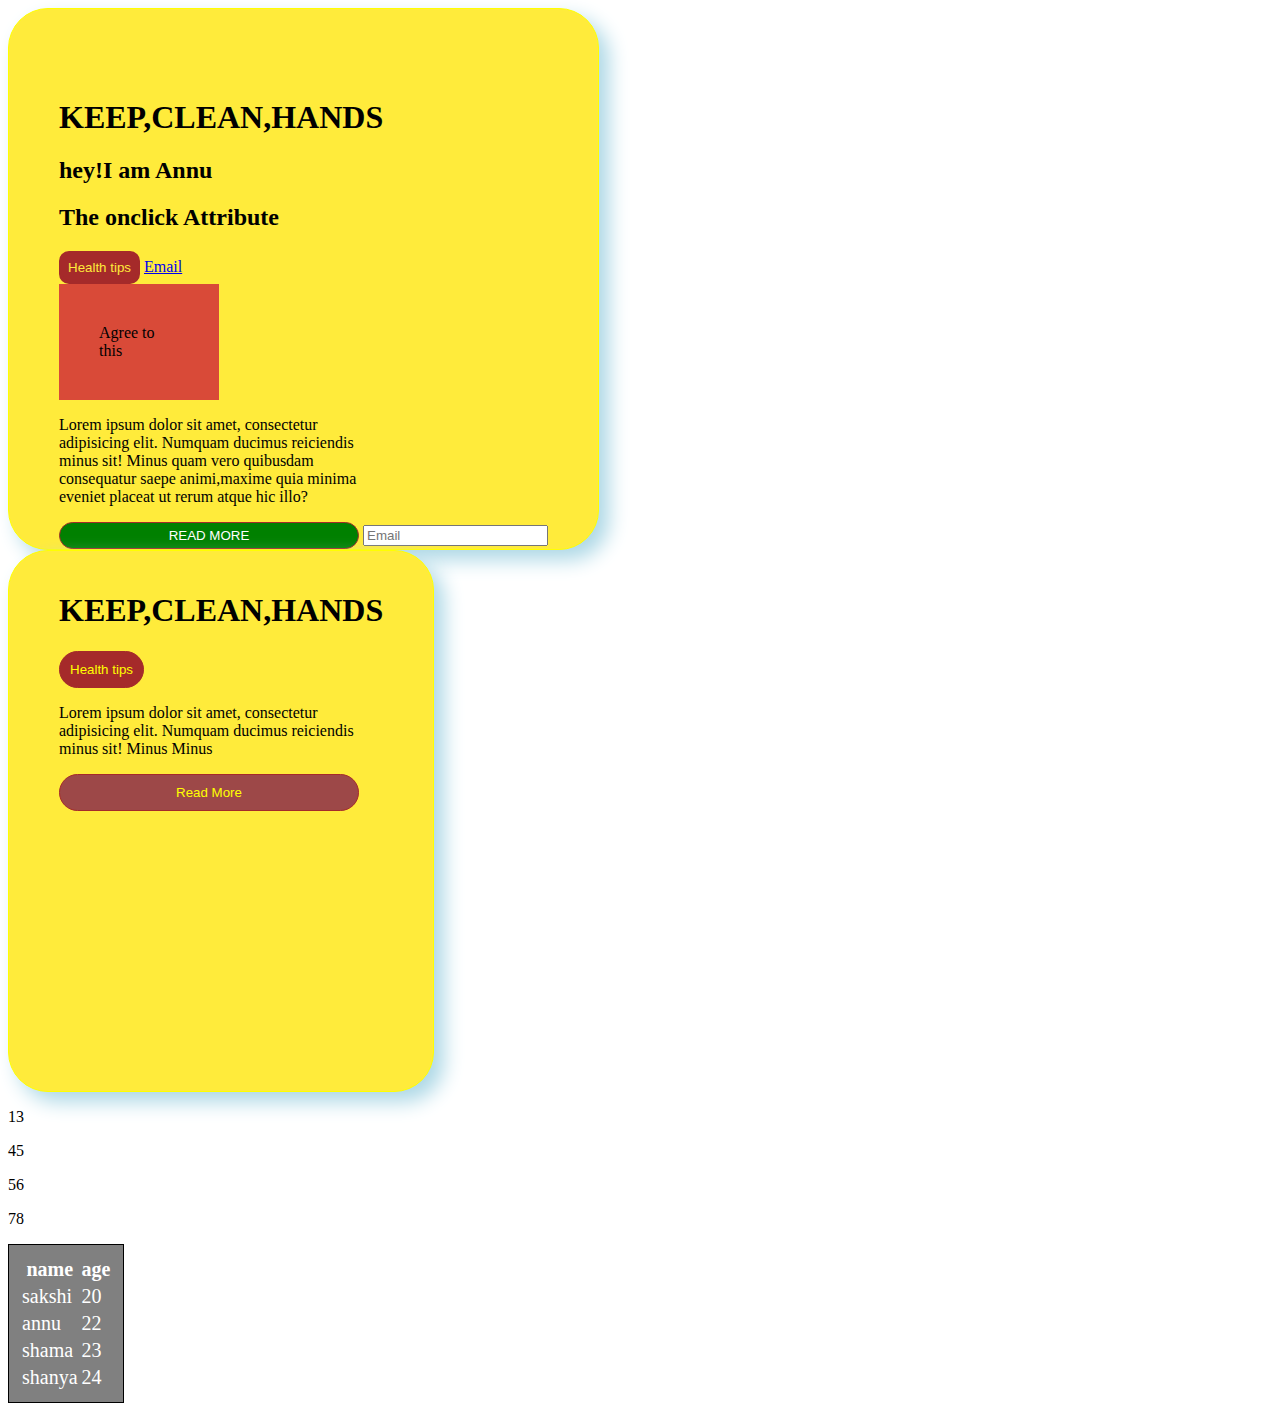
<file: index.html>
<html lang="en">

<head>
    <meta charset="UTF-8">
    <meta name="viewport" content="width=device-width, initial-scale=1.0">
    <title>Document</title>
    <link href="style.css" rel="stylesheet">
</head>

<body>
    <card>
        <div class="card_new">
            <div class="card_content">
                <h1 onclick="this.innerHTML = 'Ooops!'" class="heading">KEEP,CLEAN,HANDS</h1>
          
                <h2 id="for">hey!I am Annu</h2>

                <!-- <h1 onclick="this.innerHTML = 'Ooops!'">Click on this text!</h1> -->
                <h2 onclick="this.innerHTML='hello world'">The onclick Attribute</h2>
                <!-- <p id="form">fgggg</p> -->
                <button onmouseover="mOver(this)"onmouseout="mOut(this)"class="tips">Health tips</button>

                <a onclick="this.innerHTML='follow'" class="mail" href="">Email</a>
                <div onmousedown="mDown(this)" onmouseup="mUp(this)"
                style="background-color:#D94A38;width:80px; padding:40px;">Agree to this</div>
             </div>

                <p
                    onclick="this.innerHTML='The onload and onunload events are triggered when the user enters or leaves'">
                    Lorem ipsum dolor sit amet, consectetur adipisicing elit. Numquam ducimus reiciendis minus sit!
                    Minus
                    quam vero quibusdam consequatur saepe
                    animi,maxime quia minima eveniet placeat ut rerum atque hic illo?</p>

                <button  onmouseover="mOver(this)" onmouseout="mOut(this)"class="read">READ MORE</button>

                <input type="text" id="fname" placeholder="Email" oninput="upperCase()">
                <!-- Enter your name: <input type="text" id="fname" oninput="upperCase()"> -->
        </div>
    </card>
    <div class="new_card">

    </div>
    <div id="list"></div>
    <table id="table"></table>
    <script src="doc.js"></script>
</body>

</html>
</file>
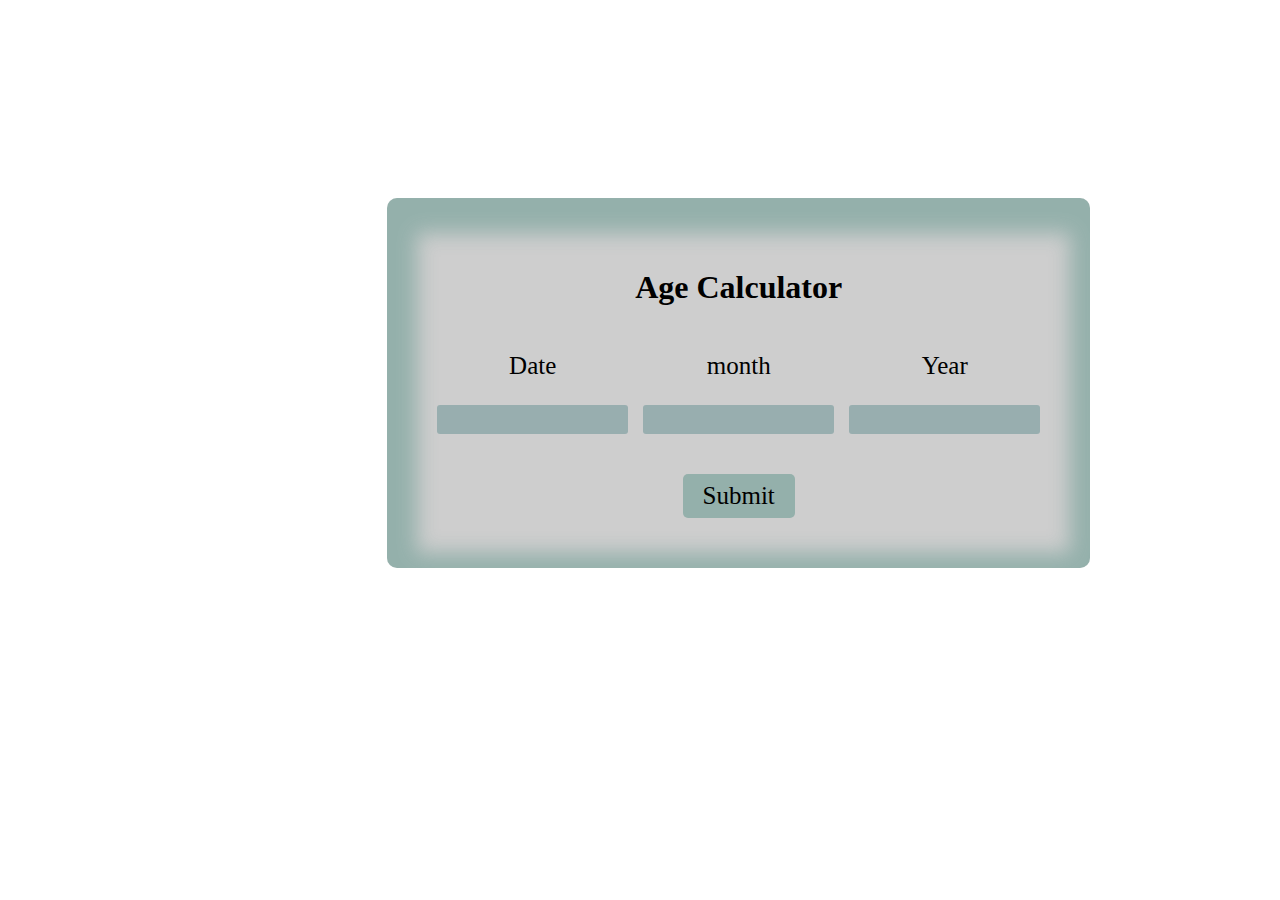
<file: age.html>
<html lang="en">

<head>
    <meta charset="UTF-8">
    <meta name="viewport" content="width=device-width, initial-scale=1.0">
    <title>Age Calculator</title>
</head>
<link href="./calculator.css" rel="stylesheet">

<body>
    <div class="Calculator">
        <h1>Age Calculator</h1>

        <div class="age">
            <div class="date">
                <p>Date</p>
                <input name="date" id="date" placeholder="">
            </div>
            <div class="month">
                <p>month</p>
                <input name="month" id="month" placeholder="">
            </div>
            <div class="year">
                <p>Year</p>
                <input name="year" id="year" placeholder="">
            </div>
        </div>
        <button type="submit" id="submit" name="submit">Submit</button>
     </div>

</body>
<script src="./clfile.js"></script>

</html>
</file>
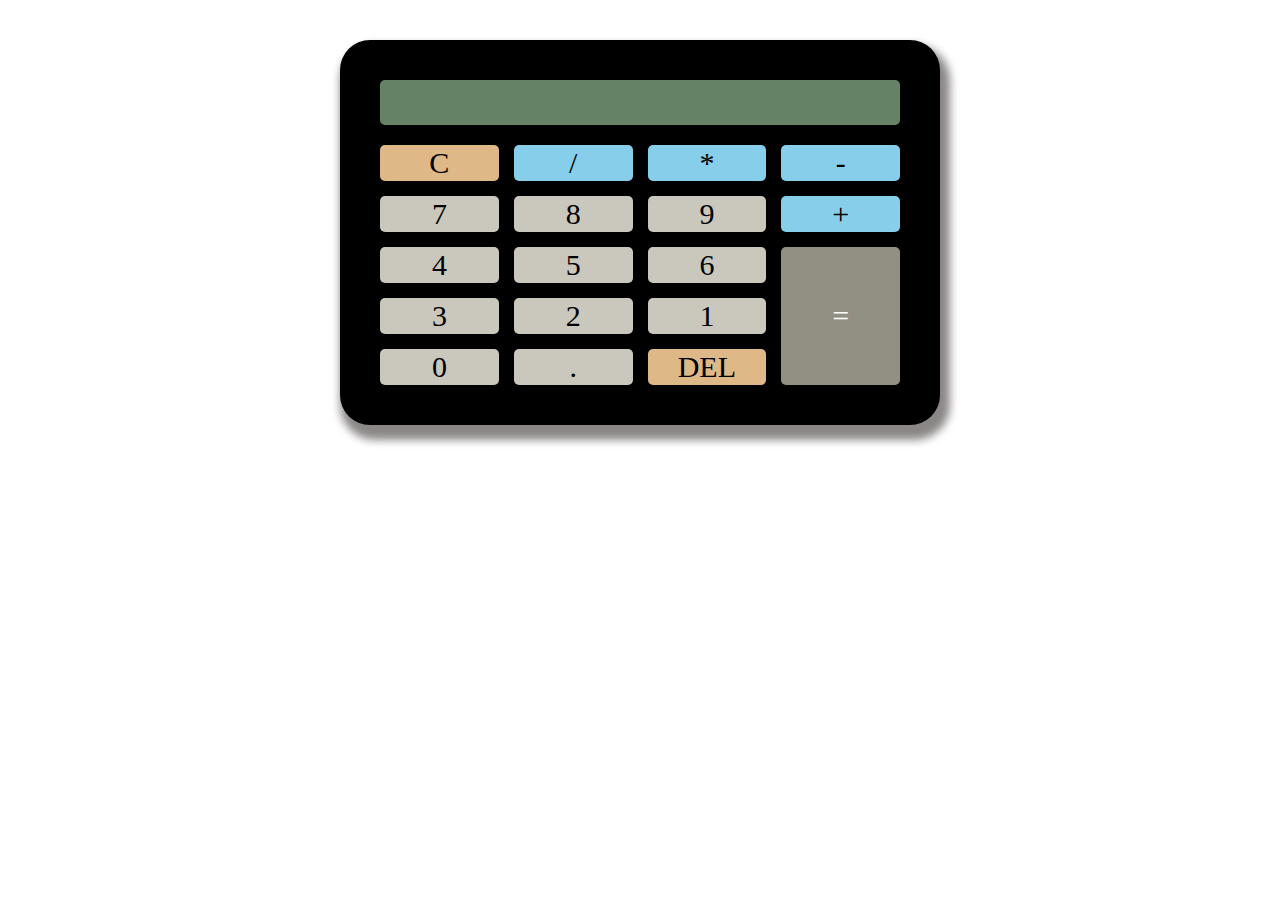
<file: cal.html>
<html lang="en">
<head>
    <meta charset="UTF-8">
    <meta name="viewport" content="width=device-width, initial-scale=1.0">
    <title>Calculator</title>
    <link href="./design.css" rel="stylesheet">
</head>
<body>
    <div class="Calculator">
        <input type="text" id="input" readonly>
        <div class="buttons">
            <button class="clear">C</button>
            <button class="operator">/</button>
            <button class="operator">*</button>
            <button class="operator">-</button>
            <button class="number">7</button>
            <button class="number">8</button>
             <button class="number">9</button>
             <button class="operator">+</button>
             <button class="number">4</button>
             <button class="number">5</button>
             <button class="number">6</button>
             <button class="equal">=</button>
             <button class="number">3</button>
             <button class="number">2</button>
             <button class="number">1</button>
             <button class="number">0</button>
             <button class="decimal">.</button>
             <button class="del">DEL</button>
        </div>
    </div>
</body>
<script src="./function.js"></script>
</html>
</file>
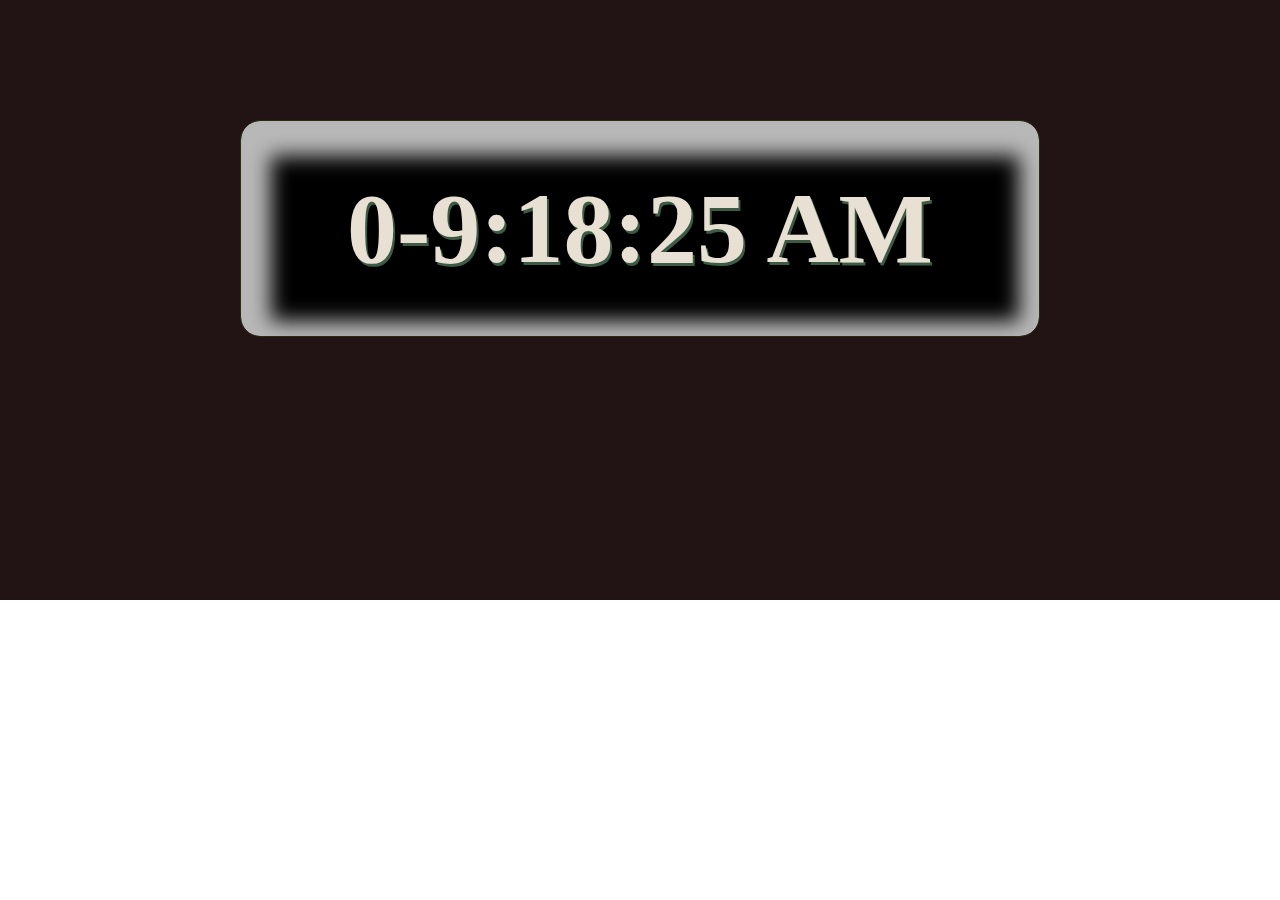
<file: clock.html>
<html lang="en">
<head>
    <meta charset="UTF-8">
    <meta name="viewport" content="width=device-width, initial-scale=1.0">
    <title>Digital Clock</title>
    <link href="design.css" rel="stylesheet">
</head>
<body>
    <div  class="digital_cl">
      <h1 id="clock" onload="showTime()"></h1>
    </div>
</body>
<script src="./clc.js"></script>
</html>
</file>
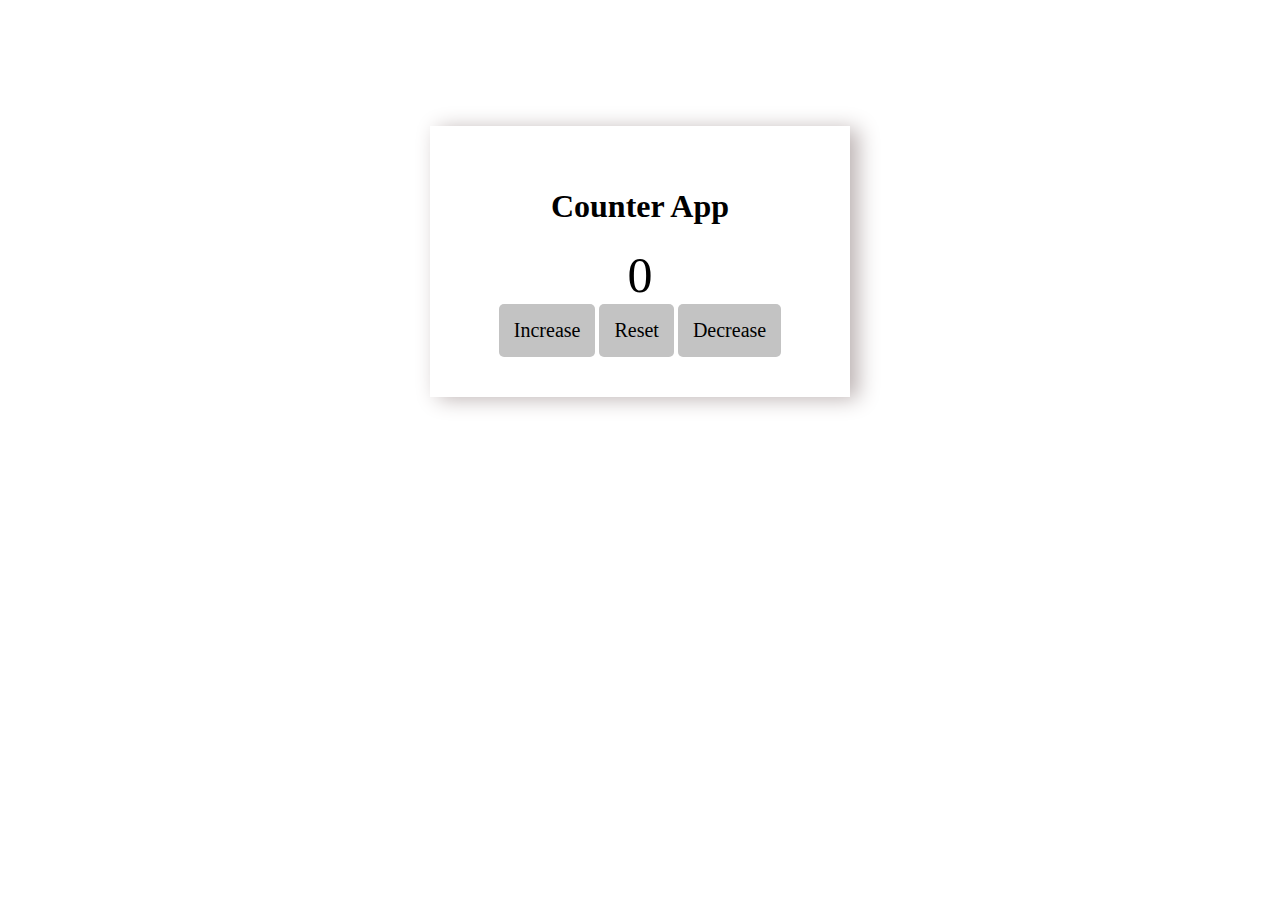
<file: counter.html>
<html lang="en">

<head>
    <meta charset="UTF-8">
    <meta name="viewport" content="width=device-width, initial-scale=1.0">
    <title>Counter</title>
    <link href="./count.css" rel="stylesheet">
</head>

<body>
    <div class="container">
        <h1>Counter App</h1>
        <span class="counterValue" id="counter">0</span>
        <div class="counter">
            <button id="incre" onclick="increment()">Increase </button>
            <button id="reverse" onclick="reverse()">Reset</button>
            <button id="decre" onclick="decrement()">Decrease</button>
        </div>
    </div>
</body>
<!-- <script src="./cout.js"></script> -->
<script src="./main.js"></script>
</html>
</file>
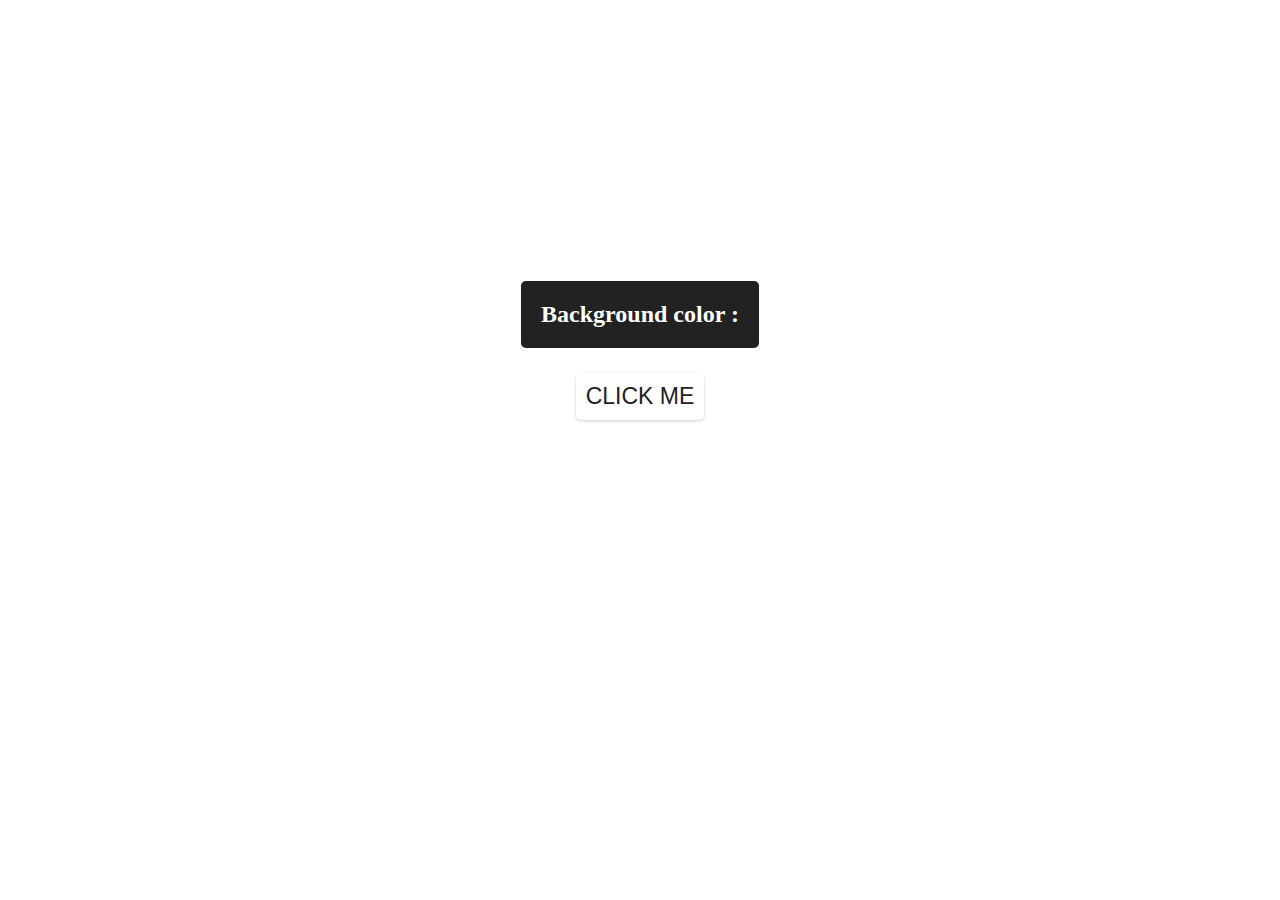
<file: flipper.html>
<html lang="en">
<head>
    <meta charset="UTF-8">
    <meta name="viewport" content="width=device-width, initial-scale=1.0">
    <title>Color Flipper</title>
    <link href="./color.css" rel="stylesheet">
</head>
<body>
    <main>
        <div class="container">
          <h2>Background color : <span class="color"></span></h2>
          <button class="btn btn-hero" id="btn">click me</button>
        </div>
      </main>
</body>
<script src="./flip.js"></script>
</html>
</file>
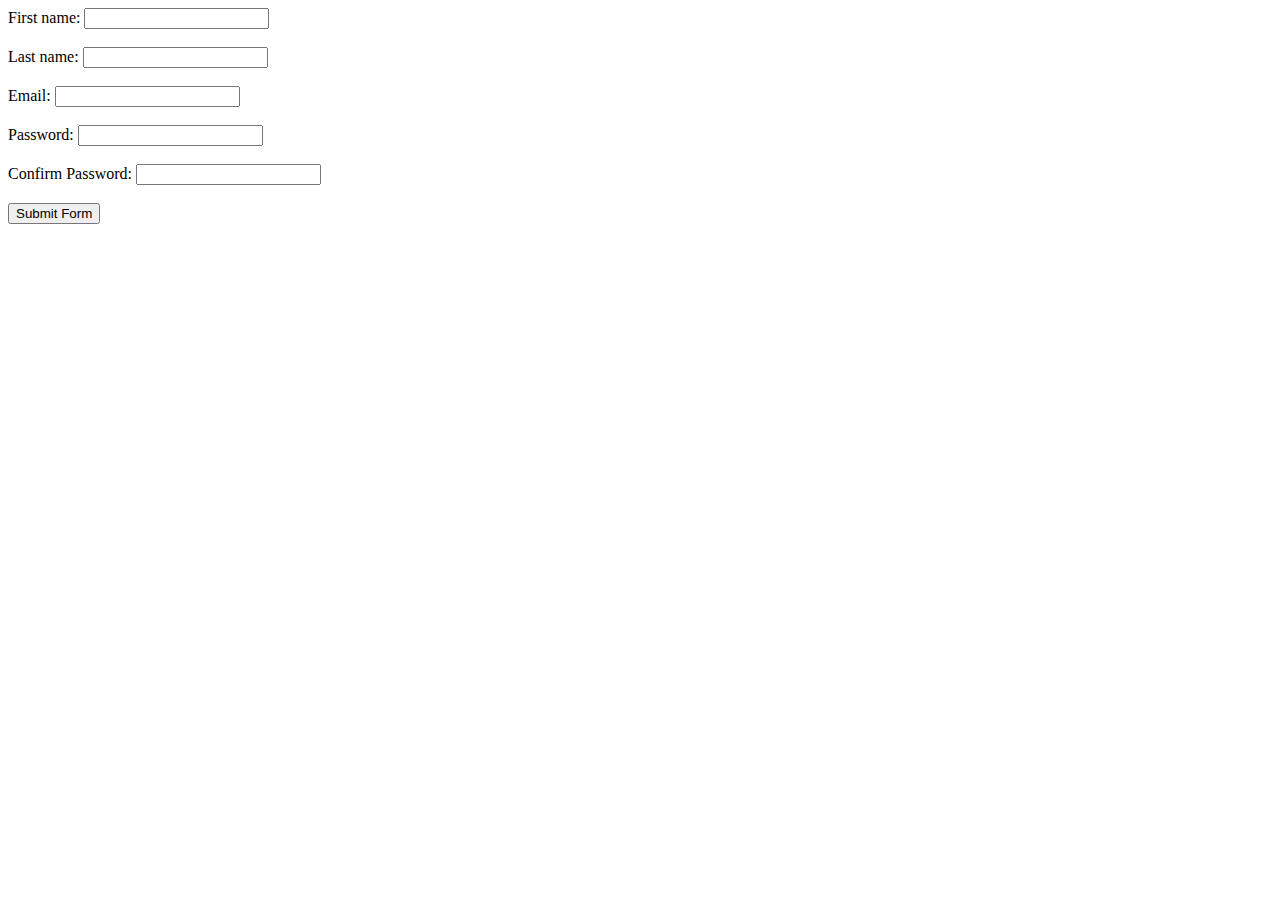
<file: form.html>
<html lang="en">

<head>
    <meta charset="UTF-8">
    <meta name="viewport" content="width=device-width, initial-scale=1.0">
    <title>Form Submission</title>
</head>

<body>
    <form id="myForm">
        First name: <input type="text" id="fname" name="fname">
        <br>
        <br>
        Last name: <input type="text" id="lname" name="lname">
        <br>
        <br>
        Email: <input type="text" id="email" name="email">
        <br>
        <br>
        Password: <input type="text" id="pass" name="pass">
        <br>
        <br>
        Confirm Password: <input type="text" id="confirm" name="confirm">
        <br>
        <br>
        <input type="button" onclick="myFunction()" value="Submit Form">
    </form>
</body>
<script src="./forms.js"></script>

</html>
</file>
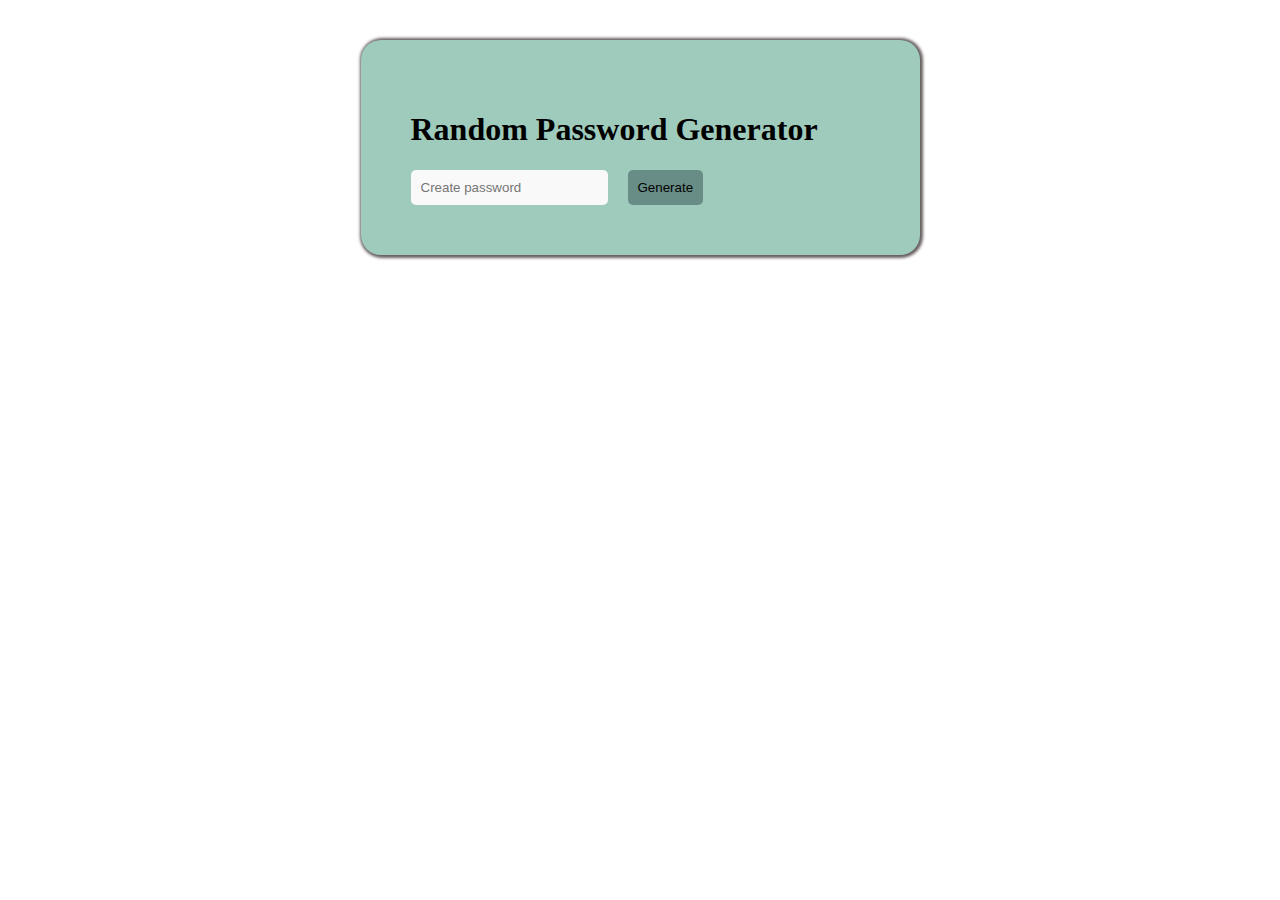
<file: pass.html>
<html lang="en">
<head>
    <meta charset="UTF-8">
    <meta name="viewport" content="width=device-width, initial-scale=1.0">
    <title>Document</title>
    <link href="./paswrd.css" rel="stylesheet">
</head>
<body>
    <div class="password">
        <h1>Random Password Generator</h1>
        <div class="box">
            <input type="text" name="" placeholder="Create password" id="password">
            <button>Generate</button>
        </div>
   
    </div>

</body>
<script src="./gen.js"></script>
</html>
</file>
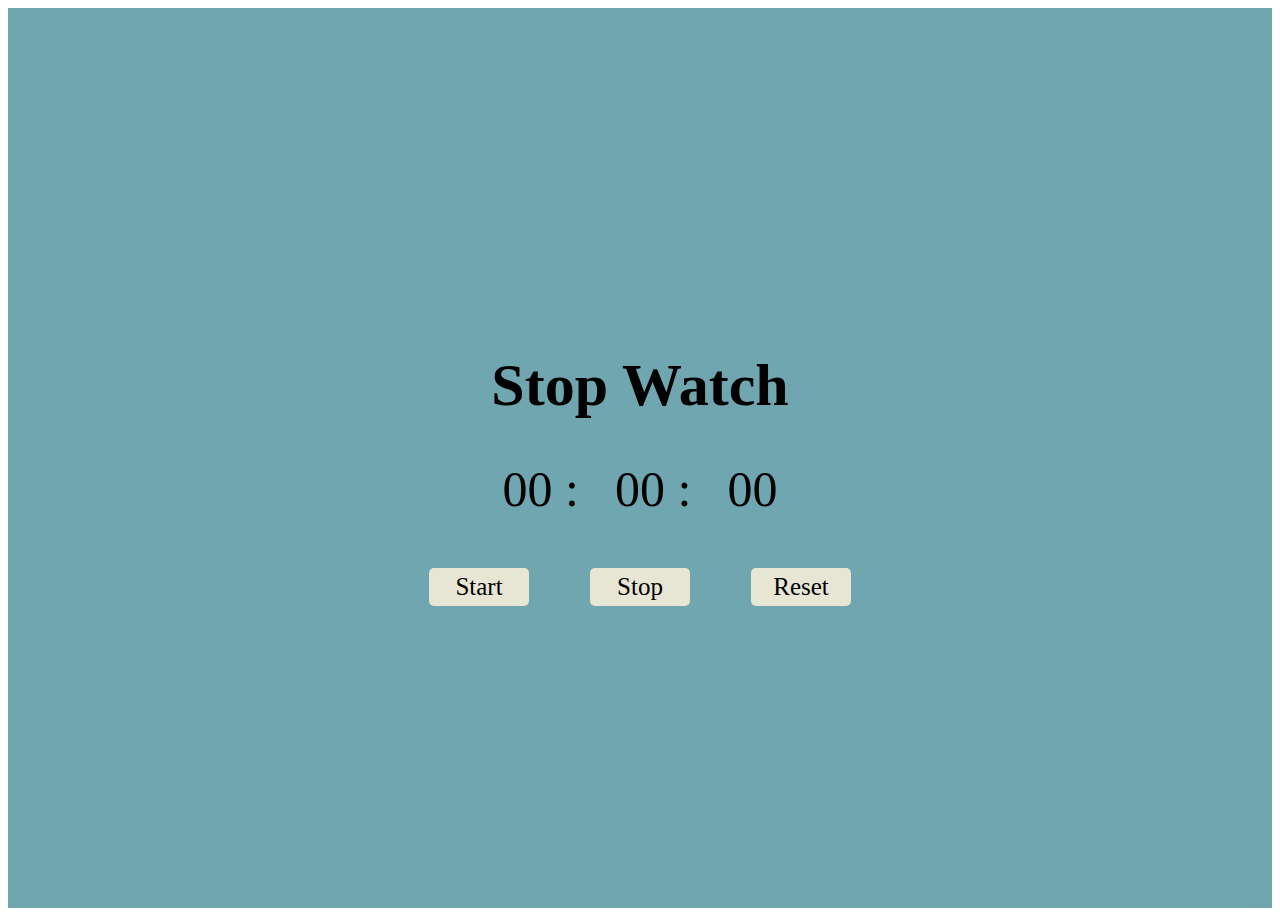
<file: stop.html>
<html lang="en">

<head>
    <meta charset="UTF-8">
    <meta name="viewport" content="width=device-width, initial-scale=1.0">
    <title>Stop Watch</title>
    <link href="./stopper.css" rel="stylesheet">
</head>

<body>
    <div class="container">
        <h1>Stop Watch</h1>
        <div id="time">
            <div class="digit" id="hr">00  :</div>
            <div class="digit" id="min">00 :</div>
            <div class="digit" id="sec">00</div>
        </div>
        <div class="button">
            <button class="btn" id="start">Start</button>
            <button class="btn" id="stop">Stop</button>
            <button class="btn" id="reset">Reset</button>
        </div>
     
    </div>
</body>
<script src="./timer.js"></script>
</html>
</file>
<file: style.css>
.tips{
    background-color: brown;
    color: #FFEB3B;
    border: 4px solid brown;
    border-radius: 10px;
    /* border-radius: 20px; */
    padding: 5px;
}
p{
    width: 300px;
}

.card_new{
    background: #FFEB3B;
    display: inline-block;
    padding: 20px 50px;
    border: 1px solid yellow;
    border-radius: 40px;
    box-shadow: 10px 10px 20px lightblue;
    height: 500px;
}

.read {
        background-color: #9d4848;
        color: white;
        border-radius: 20px;
        border: 1px solid brown;
        width: 300px;
        padding: 5px;
}
.card_content{
margin-top: 70px;
}
.tips:hover{
    color: rgb(160, 68, 68);
    background-color: skyblue;
}
</file>
<file: calculator.css>
.Calculator{
    text-align: center;
    margin-top: 15%;
    background: #cecece;
    padding: 50px;
    display: inline-block;
    margin-left: 30%;
    box-shadow: 5px 10px 20px 25px #44897c6b inset;
    border-radius: 10px;
    font-family: cursive;
}
.age{
    display: flex;
    justify-content: center;
    gap: 15px;
    font-size: 25px;
}
input{
    border: none;
    padding: 7px;
    border-radius: 3px;
    background: #98aeaf
}
button{
    margin-top: 40px;
    border: none;
    font-size: 25px;
    padding: 8px 20px;
    border-radius: 5px;
    background-color:  #44897c6b;
    font-family: cursive;
}
button:hover{
   background-color: rgba(231, 220, 198, 0.493);
    transform: 5s linear;
}
</file>
<file: design.css>
* {
    box-sizing: border-box;
    margin: 0;
}

.Calculator {
    background-color: black;
    max-width: 600px;
    padding: 40px;
    margin: 0 auto;
    box-shadow: 5px 10px 8px 5px #8b8787;
    border-radius: 30px;
    margin-top: 40px;

}

#input {
    background-color: #668266;
    width: 100%;
    padding: 15px;
    border: none;
    border-radius: 5px;
}

.buttons {
    display: grid;
    margin-top: 20px;
    grid-template-columns: repeat(4, 1fr);
    gap: 15px;
    border: none;
}

.equal {
    background-color: #928f83;
    grid-row: span 3;
    color: #fff;

}

.clear {
    background-color: burlywood;
    border: none;
}

.operator {
    background-color: skyblue;
}

.number,
.decimal {
    background-color: #cac7bc;
}

button {
    border: none;
    font-size: 30px;
    font-family: fangsong;
    border-radius: 5px;

}
.del{
    background-color: burlywood;
    border: none;
}

#clock{
    width: 800px;
    background-color: black;
    font-size: 100px;
    color: #e8e1d3;
    border: 1px solid #2b2b12;
    box-shadow: 5px 10px 20px 25px #b8b8b8 inset;
    margin: 0 auto;
    margin-top: 50px;
    padding: 50px 60px;
    text-align: center;
    font-family: math;
    text-shadow: 2px 3px #3d5b44;
    border-radius: 20px;
}
.digital_cl{
    background-color: #221414;
    height: 600px;
    padding: 70px 50px;
}
</file>
<file: count.css>
.container{
    text-align: center;
    font-family: 'Times New Roman', Times, serif;
    width: 340px;
    padding: 40px;
    margin: 0 auto;
    margin-top: 10%;
    box-shadow: 8px 2.44px 20.44px -0.4px #bbb1b1;
    border: none;
}
span{
    font-size: 50px;
}
button{
    font-size: 20px;
    font-family: fangsong;
    border: none;
    border-radius: 5px;
    padding: 15px;
    background: #c3c3c3;
}
button:hover{
    color: white;
    background-color: rgb(66 110 78);
    transition: 0.5s linear;
}
</file>
<file: color.css>
main {
  
    display: grid;
    place-items: center;
  }
  .container {
    text-align: center;
    padding: 20%;
  }
  .container h2 {
    background: #222;
    color: #fff;
    padding: 20px;
    border-radius: 5px;
    margin-bottom: 25px
  }

  
  .btn-hero {
    font-family: "Ranchers", sans-serif;
    text-transform: uppercase;
    background: transparent;
    color: #222;
    display: inline-block;
    transition: 0.3s linear;
    border: 2px solid #222;
    box-shadow: 0 1px 3px rgba(0, 0, 0, 0.2);
    border-radius: 5px;
    font-size: 23px;
    padding: 10px;
    border: none;
  }
  .btn-hero:hover {
    color: #fff;
    background: #222;
  }
</file>
<file: paswrd.css>
.password {
    border: none;
    width: 459px;
    padding: 50px;
    background-color: #9ecbbc;
    box-shadow: 1px 0.7px 3px 2px #685f5f;
    margin: 0 auto;
    margin-top: 40px;
    border-radius: 20px;
}
input{
    padding: 10px;
    border-radius: 5px;
    border: none;
    background-color: #f9f9f9;
}
button{
    padding: 10px;
    border-radius: 5px;
    border: none;
    background-color: #688d86;
}
.box{
    display: flex;
    gap: 20px;
}
button:hover{
    background-color: #f9f9f9;
}
</file>
<file: stopper.css>
.container { 
    display: flex; 
    flex-direction: column; 
    justify-content: center; 
    align-items: center; 
    width: 100%; 
    height: 100vh; 
    background-color: rgb(112 166 175); 
    font-family: cursive;
}
#time{
    display: flex;
    gap: 36px;
}
.digit{
    font-size: 50px;
}
h1{
font-size: 60px;
}
.button{
    display: flex;
    gap: 61px;
    margin-top: 50px;
}
.btn{
    border: none;
    border-radius: 5px;
    width: 100px;
    padding: 5px;
    background: #e7e6d5;;
    font-size: 25px;
    font-family: cursive
}
.btn:hover{
    background: black;
    color: white;
    transition: 1s ease-in;
}
</file>
